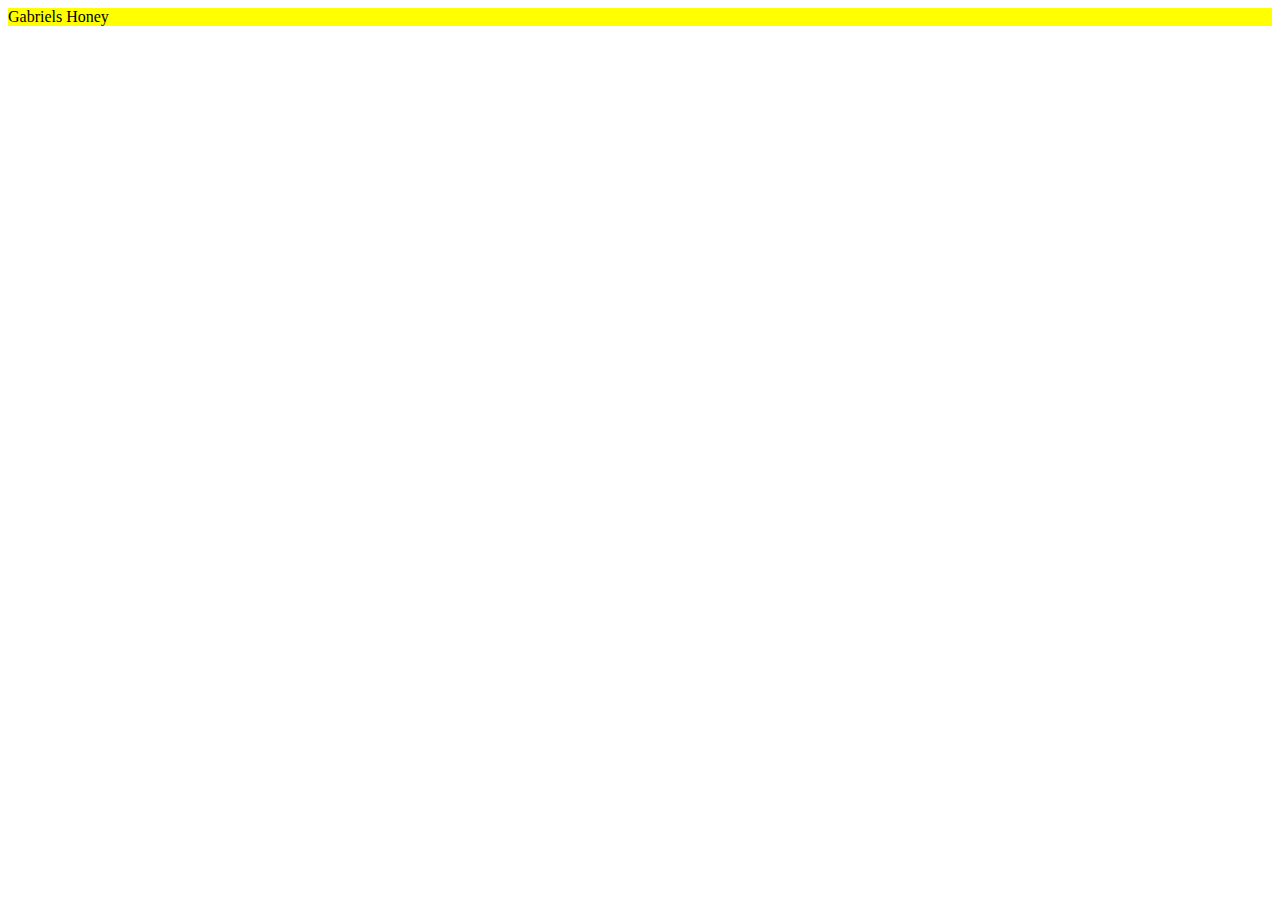
<file: index.html>
<!DOCTYPE html> 
<html lang="en">
    <head>
        <meta name="viewport" content="width=device-width, initial-scale=1.0">
        <link rel="stylesheet" href="sample.css">
    </head>
    <body>
        
        <div class="square">Gabriels Honey</div>
    </body>
</html>
</file>
<file: sample.css>
.square {
    max-height: 50px;
    max-width: 100%;
    background-color: yellow;
    color: black;
    
}
</file>
